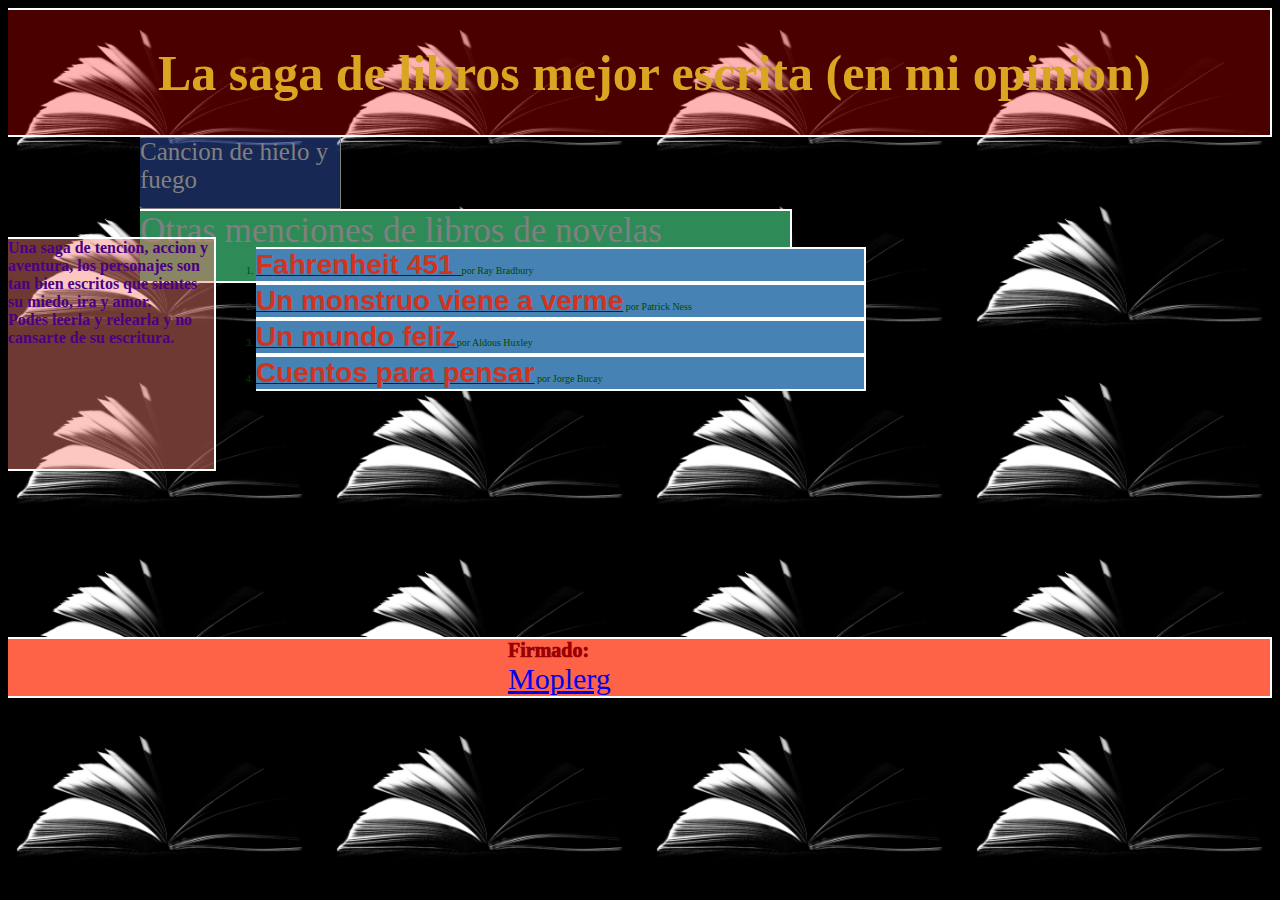
<file: planc.html>
<!DOCTYPE html>
<html lang="en">
<head>
    <meta charset="UTF-8">
    <meta http-equiv="X-UA-Compatible" content="IE=edge">
    <meta name="viewport" content="width=device-width, initial-scale=1.0">
    <title>Document</title>
    <link href="https://cdn.jsdelivr.net/npm/bootstrap@5.1.3/dist/css/bootstrap.min.css" rel="stylesheet" integrity="sha384-1BmE4kWBq78iYhFldvKuhfTAU6auU8tT94WrHftjDbrCEXSU1oBoqyl2QvZ6jIW3" crossorigin="anonymous">
    <script src="https://cdn.jsdelivr.net/npm/bootstrap@5.1.3/dist/js/bootstrap.bundle.min.js" integrity="sha384-ka7Sk0Gln4gmtz2MlQnikT1wXgYsOg+OMhuP+IlRH9sENBO0LRn5q+8nbTov4+1p" crossorigin="anonymous"></script>
    <link rel="stylesheet" href="planc.css">
    <link rel="stylesheet" href="index.html">
</head>
<body>
    <div class="row">
        <header> 
            <h1><strong>La saga de libros mejor escrita (en mi opinion)</strong> <i class="fas fa-book"></i></h1>
        </header>
        <main> 
        <div id="container">
            <div class="row">
            <div id="one">Cancion de hielo y fuego</div> 
            <div id="two">Otras menciones de libros de novelas</div>  
            </div>
        </div>
       
        <div id="contenedor"> 
                   
        <div class="junt">
            <div id="uno">Una saga de tencion, accion y aventura, los personajes son tan bien escritos que sientes su miedo, ira y amor. <br> Podes leerla y relearla y no cansarte de su escritura.</div>
            
          
                <ol class="play2">
                   <div class="fah"><li> <a href="https://www.cuspide.com/Libro/9789505470969/Fahrenheit+451" target="blank"><b> Fahrenheit 451 </b></a>  por Ray Bradbury </li></div> 
                    <div class="gah"><li><a href="https://www.cuspide.com/Libro/9789871997107/Un+Monstruo+Viene+A+Verme" target="blank"><b>Un   monstruo viene a verme</b></a> por Patrick Ness</li></div>
                   <div class="kah"> <li><a href="https://www.cuspide.com/Libro/9789871138517/Un+Mundo+Feliz" target="blank"><b>Un mundo feliz</b></a>por Aldous Huxley </li></div>
                    <div class="sah"><li><a href="https://www.cuspide.com/Libro/9789876090575/Cuentos+Para+Pensar" target="blank"><b>Cuentos para pensar</b></a> por Jorge Bucay</li></div>
                        </ol> 
        </div>
        
    </div>
            </main>
    
       <div id="box">
        <aside>Firmado:</aside>
        
        <footer> <a href="mailto:moplerg@gmail.com">Moplerg</a> </footer>
        
        <script src="https://cdn.jsdelivr.net/npm/bootstrap@5.1.3/dist/js/bootstrap.bundle.min.js" integrity="sha384-ka7Sk0Gln4gmtz2MlQnikT1wXgYsOg+OMhuP+IlRH9sENBO0LRn5q+8nbTov4+1p" crossorigin="anonymous"></script>
        <script src="https://cdn.jsdelivr.net/npm/@popperjs/core@2.10.2/dist/umd/popper.min.js" integrity="sha384-7+zCNj/IqJ95wo16oMtfsKbZ9ccEh31eOz1HGyDuCQ6wgnyJNSYdrPa03rtR1zdB" crossorigin="anonymous"></script>
        <script src="https://cdn.jsdelivr.net/npm/bootstrap@5.1.3/dist/js/bootstrap.min.js" integrity="sha384-QJHtvGhmr9XOIpI6YVutG+2QOK9T+ZnN4kzFN1RtK3zEFEIsxhlmWl5/YESvpZ13" crossorigin="anonymous"></script>
       </div>
    </div>
</body>
</html>
</file>
<file: planc.css>
body {
    background-image: url(libros/libronegro4.png);
    background-repeat: round;
}
header {
    border-right:solid 2px ;
  border-bottom:solid 2px ;
  border-top:solid 2px ;
  border-color: white;
}
b {
    font-family: 'Stick No Bills', sans-serif;
   font-size: 28px;
   color: rgb(210, 51, 30);

}
h1 {
    font-family: 'Bonheur Royale';
    font-size: 50px;
    color: goldenrod;

}
fas fa-book {
    font-size: 50px;
    
}

#one {
    font-size: 25px;
    font-family: 'Bebas Neue', cursive;
    color: grey;
    background-color: rgba(65, 105, 225, 0.377);
    width: 200px;
    height: 70px;
    border-right:solid 1px ;
  border-bottom:solid 1px ;
  border-top:solid 1px ;
}

ol.play2 {
    font-family: 'Press Start 2P', cursive;
    font-size: 10px;
    color: rgb(2, 73, 2)!important;
}

ol.play2 {

    color: red;
}

ol.play2 {
    color:blue(2, 73, 2);
}

#uno{
    font-family: 'Itim', cursive;
    color: indigo;
    font-weight: 600;
    background-color: rgba(250, 128, 114, 0.445);
    width: 206px;
    height: 230px;
    border-right:solid 2px ;
    border-bottom:solid 2px ;
    border-top:solid 2px ;
    border-color: white;
}

#two {
    color: grey;
    font-size: 35px;
    background-color: seagreen;
    height: 70px;
    width: 650px;
    border-right:solid 2px ;
    border-bottom:solid 2px ;
    border-top:solid 2px ;
    border-color: white;

}

aside {
    color: rgb(153, 0, 0);
    font-size: 20px;
    font-weight: 1000;
}


footer {
    font-family: 'Bonheur Royale';
    color: white;
    font-size: 30px;
}

header {
    background-color: rgba(255, 0, 0, 0.295);
    padding-left: 150px;
}

#container {
   width: 1000px;
   height: 100px;
   margin:auto

}

#contenedor {
    width: 1000px;
    height: 400px;
}
#dos {
    background-color: steelblue;
    border-right:solid 2px ;
    border-bottom:solid 2px ;
    border-top:solid 2px ;
    border-color: white;
    width: 650px;
}
#box {
    background-color: tomato;

    padding-left: 500px;
    border-right:solid 2px ;
    border-bottom:solid 2px ;
    border-top:solid 2px ;

    border-color: white;
}

.fah {
    border-right:solid 2px ;
    border-bottom:solid 2px ;
    border-top:solid 2px ;
    border-color: white;
    background-color: steelblue;
    width: 608px;
}
.gah {
    border-right:solid 2px ;
    border-bottom:solid 2px ;
    border-top:solid 2px ;
    border-color: white;
    background-color: steelblue;
    width: 608px;
}
.kah {
    border-right:solid 2px ;
    border-bottom:solid 2px ;
    border-top:solid 2px ;
    border-color: white;
    background-color: steelblue;
    width: 608px;
}
.sah {
    border-right:solid 2px ;
    border-bottom:solid 2px ;
    border-top:solid 2px ;
    border-color: white;
    background-color: steelblue;
    width: 608px;
}
.junt {
display: flex;
}
</file>
